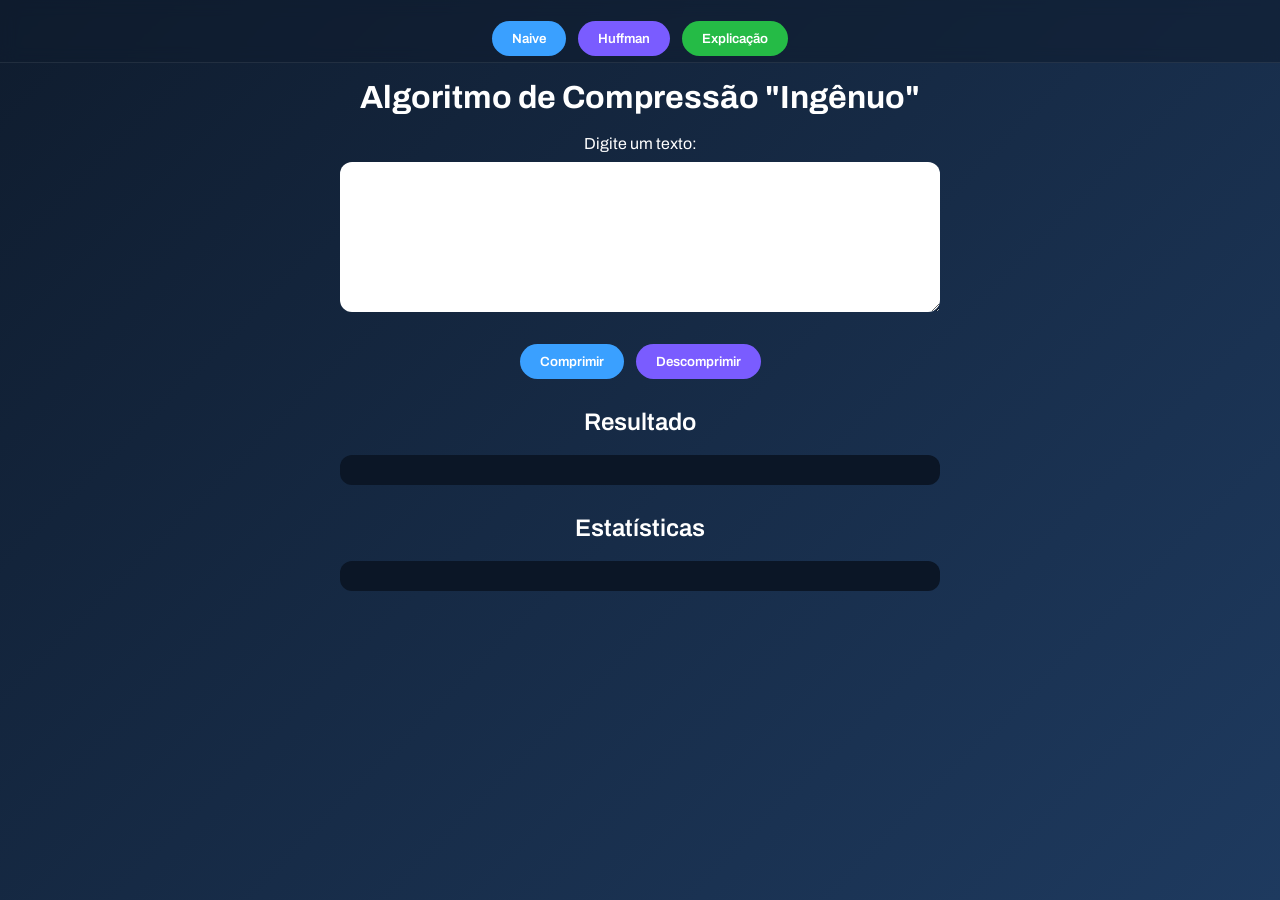
<file: index.html>
<!doctype html>
<html lang="pt-br">
  <head>
    <meta charset="UTF-8" />
    <link rel="stylesheet" href="style.css" />
    <link rel="preconnect" href="https://fonts.googleapis.com" />
    <link rel="preconnect" href="https://fonts.gstatic.com" crossorigin />
    <link
      href="https://fonts.googleapis.com/css2?family=Archivo:ital,wght@0,100..900;1,100..900&display=swap"
      rel="stylesheet"
    />

    <title>Compressão Naive</title>
  </head>

  <body>
    <header>
      <div class="botoes">
        <a href="index.html">
          <button class="btn-comprimir">Naive</button>
        </a>

        <a href="huffman.html">
          <button class="btn-descomprimir">Huffman</button>
        </a>

        <a href="explicacao.html">
          <button class="btn-explicacao">Explicação</button>
        </a>
      </div>
    </header>

    <h1>Algoritmo de Compressão "Ingênuo"</h1>

    <p>Digite um texto:</p>

    <textarea id="inputText"></textarea>
    <br />

    <div class="botoes">
      <button class="btn-comprimir" onclick="executarCompressao()">
        Comprimir
      </button>

      <button class="btn-descomprimir" onclick="executarDescompressao()">
        Descomprimir
      </button>
    </div>

    <h2>Resultado</h2>
    <pre id="output"></pre>

    <h2>Estatísticas</h2>
    <pre id="stats"></pre>

    <script src="naive.js"></script>
  </body>
</html>
</file>
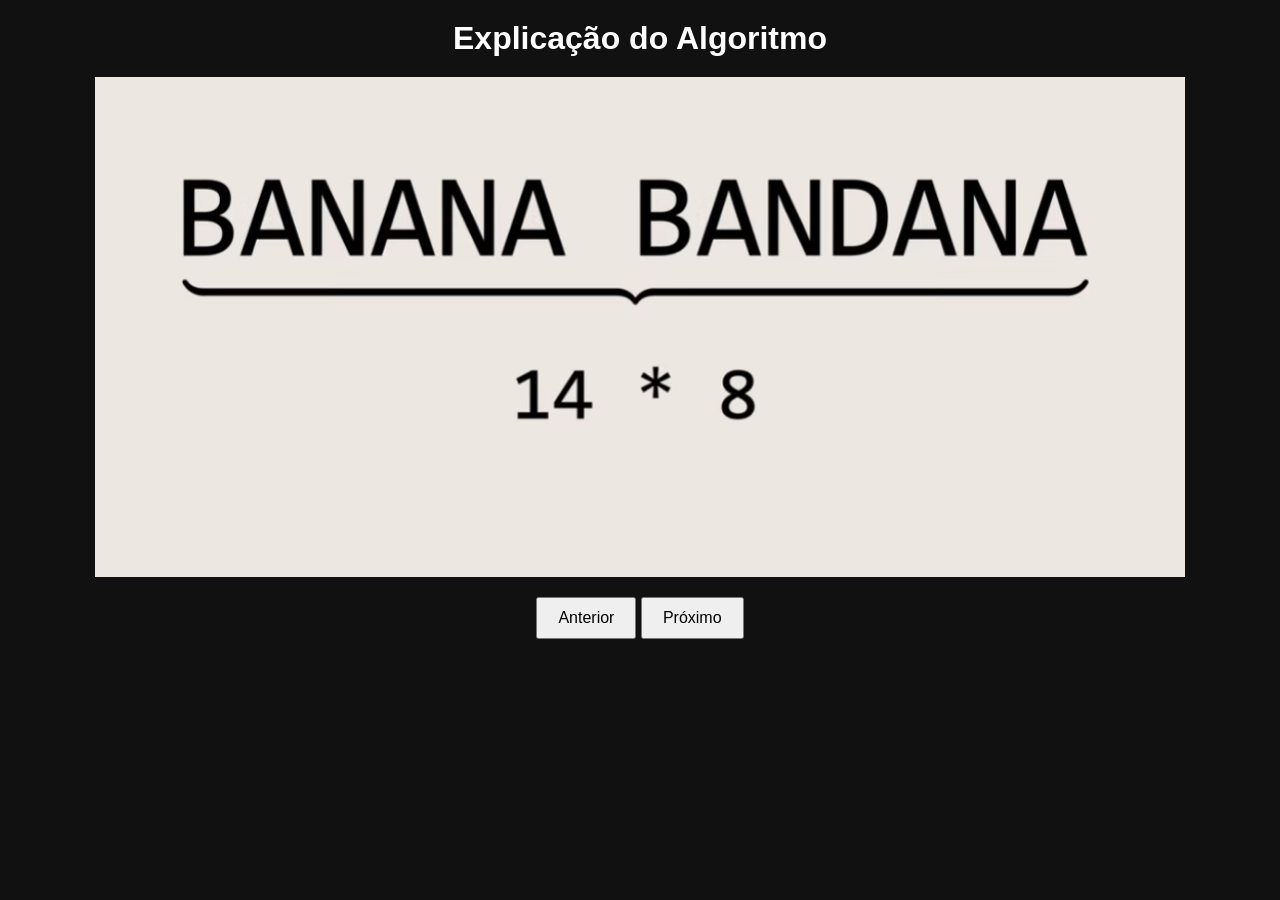
<file: explicacao.html>
<!doctype html>
<html lang="pt-br">
  <head>
    <meta charset="UTF-8" />
    <link rel="stylesheet" href="apresentacao.css" />
    <title>Explicação</title>
  </head>

  <body>
    <header>
      <h1>Explicação do Algoritmo</h1>
    </header>

    <main>
      <div class="carrossel">
        <img src="assets/image_1.png" alt="Explicação 1" />
        <img src="assets/image_2.png" alt="Explicação 2" />
        <img src="assets/image_3.png" alt="Explicação 3" />
        <img src="assets/image_4.png" alt="Explicação 4" />
        <img src="assets/image_5.png" alt="Explicação 5" />
        <img src="assets/image_6.png" alt="Explicação 6" />
        <img src="assets/image_7.png" alt="Explicação 7" />
        <img src="assets/image_8.png" alt="Explicação 8" />
        <img src="assets/image_9.png" alt="Explicação 9" />
        <img src="assets/image_10.png" alt="Explicação 10" />
      </div>
      <div class="controles">
        <button onclick="anterior()">Anterior</button>
        <button onclick="proximo()">Próximo</button>
      </div>
    </main>
    <script src="carrossel.js"></script>
  </body>
</html>
</file>
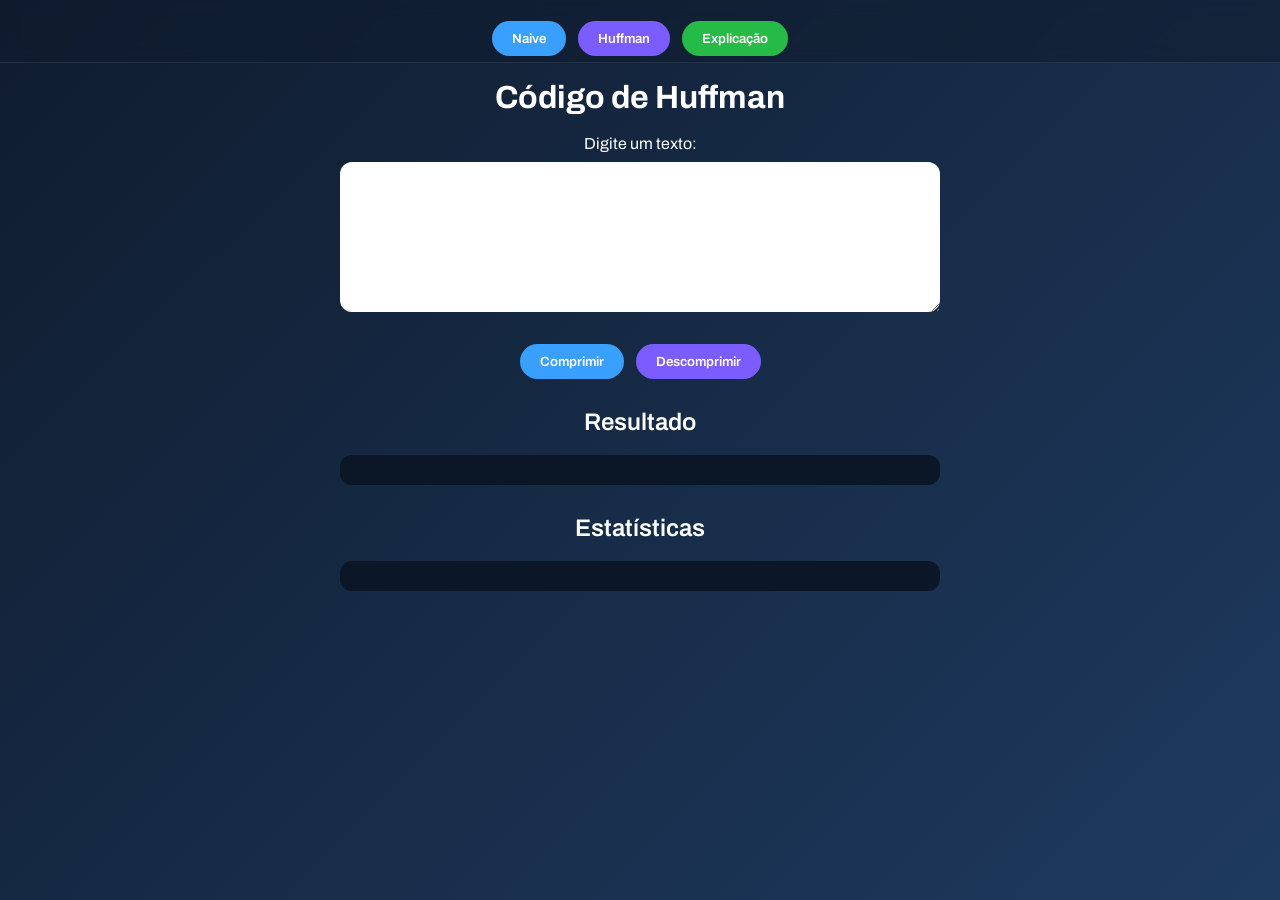
<file: huffman.html>
<!doctype html>
<html lang="pt-br">
  <head>
    <meta charset="UTF-8" />
    <link rel="stylesheet" href="style.css" />
    <link rel="preconnect" href="https://fonts.googleapis.com" />
    <link rel="preconnect" href="https://fonts.gstatic.com" crossorigin />
    <link
      href="https://fonts.googleapis.com/css2?family=Archivo:ital,wght@0,100..900;1,100..900&display=swap"
      rel="stylesheet"
    />

    <title>Compressão Huffman</title>
  </head>

  <body>
    <header>
      <div class="botoes">
        <a href="index.html">
          <button class="btn-comprimir">Naive</button>
        </a>

        <a href="huffman.html">
          <button class="btn-descomprimir">Huffman</button>
        </a>

        <a href="explicacao.html">
          <button class="btn-explicacao">Explicação</button>
        </a>
      </div>
    </header>

    <h1>Código de Huffman</h1>

    <p>Digite um texto:</p>

    <textarea id="inputText"></textarea>
    <br />

    <div class="botoes">
      <button class="btn-comprimir" onclick="executarCompressao()">
        Comprimir
      </button>

      <button class="btn-descomprimir" onclick="executarDescompressao()">
        Descomprimir
      </button>
    </div>

    <h2>Resultado</h2>
    <pre id="output"></pre>

    <h2>Estatísticas</h2>
    <pre id="stats"></pre>

    <script src="huffman.js"></script>
  </body>
</html>
</file>
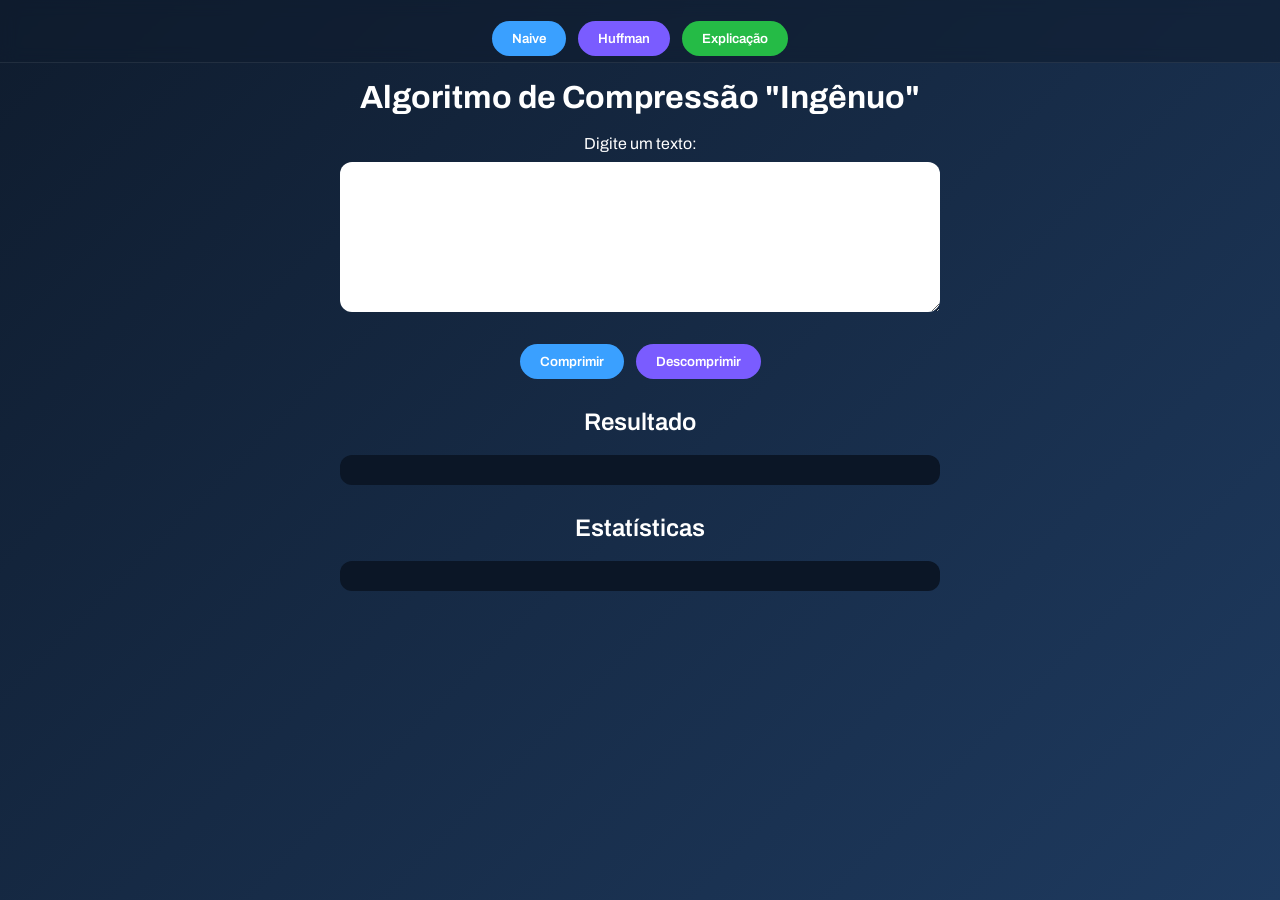
<file: naive.html>
<!doctype html>
<html lang="pt-br">
  <head>
    <meta charset="UTF-8" />
    <link rel="stylesheet" href="style.css" />
    <link rel="preconnect" href="https://fonts.googleapis.com" />
    <link rel="preconnect" href="https://fonts.gstatic.com" crossorigin />
    <link
      href="https://fonts.googleapis.com/css2?family=Archivo:ital,wght@0,100..900;1,100..900&display=swap"
      rel="stylesheet"
    />

    <title>Compressão Naive</title>
  </head>

  <body>
    <header>
      <div class="botoes">
        <a href="naive.html">
          <button class="btn-comprimir">Naive</button>
        </a>

        <a href="huffman.html">
          <button class="btn-descomprimir">Huffman</button>
        </a>

        <a href="explicacao.html">
          <button class="btn-explicacao">Explicação</button>
        </a>
      </div>
    </header>

    <h1>Algoritmo de Compressão "Ingênuo"</h1>

    <p>Digite um texto:</p>

    <textarea id="inputText"></textarea>
    <br />

    <div class="botoes">
      <button class="btn-comprimir" onclick="executarCompressao()">
        Comprimir
      </button>

      <button class="btn-descomprimir" onclick="executarDescompressao()">
        Descomprimir
      </button>
    </div>

    <h2>Resultado</h2>
    <pre id="output"></pre>

    <h2>Estatísticas</h2>
    <pre id="stats"></pre>

    <script src="naive.js"></script>
  </body>
</html>
</file>
<file: style.css>
/*
========================================
RESET
========================================
*/

* {
  margin: 0;
  padding: 0;
  box-sizing: border-box;
}

/*
========================================
GLOBAL
========================================
*/

body {
  font-family: "Archivo", sans-serif;
  background: linear-gradient(135deg, #0f1c2e, #1e3a5f);
  color: #ffffff;

  min-height: 100vh;

  display: flex;
  flex-direction: column;
  align-items: center;

  padding: 80px 20px 40px;
}

/*
========================================
HEADER
========================================
*/

header {
  position: fixed;
  top: 0;
  width: 100%;

  display: flex;
  justify-content: center;

  padding: 6px 0;

  background: rgba(15, 28, 46, 0.55);

  backdrop-filter: blur(8px);
  -webkit-backdrop-filter: blur(8px);

  border-bottom: 1px solid rgba(255, 255, 255, 0.08);

  z-index: 1000;
}

/*
========================================
TÍTULOS
========================================
*/

h1 {
  font-weight: 700;
  margin-bottom: 20px;
}

h2 {
  margin-top: 30px;
  margin-bottom: 10px;
  font-weight: 600;
}

/*
========================================
PARÁGRAFOS
========================================
*/

p {
  margin-bottom: 10px;
}

/*
========================================
TEXTAREA
========================================
*/

textarea {
  width: 600px;
  max-width: 90vw;

  height: 150px;

  padding: 15px;

  border: none;
  border-radius: 12px;

  font-family: "Archivo", sans-serif;
  font-size: 14px;

  resize: vertical;
  outline: none;
}

/*
========================================
BOTÕES
========================================
*/

button {
  padding: 10px 20px;

  border: none;
  border-radius: 9999px;

  font-family: "Archivo", sans-serif;
  font-weight: 600;

  color: white;

  cursor: pointer;

  transition: all 0.2s ease;
}

button:hover {
  transform: scale(1.05);
}

button:active {
  transform: scale(0.97);
}

/*
========================================
CONTAINER BOTÕES
========================================
*/

.botoes {
  display: flex;
  justify-content: center;
  gap: 12px;
  margin-top: 15px;
}

/*
========================================
BOTÕES ESPECÍFICOS
========================================
*/

.btn-comprimir {
  background: #3aa0ff;
}

.btn-comprimir:hover {
  background: #5ab1ff;
}

.btn-descomprimir {
  background: #7a5cff;
}

.btn-descomprimir:hover {
  background: #9278ff;
}

.btn-explicacao {
  background: hsl(133, 67%, 44%);
}

.btn-explicacao:hover {
  background: hsl(133, 67%, 34%);
}

/*
========================================
RESULTADO
========================================
*/

pre {
  width: 600px;
  max-width: 90vw;

  padding: 15px;

  background: #0b1626;

  border-radius: 12px;

  margin-top: 10px;

  white-space: pre-wrap;
  overflow-wrap: break-word;
  word-break: break-all;
}
</file>
<file: apresentacao.css>
/* reset básico */
* {
  margin: 0;
  padding: 0;
  box-sizing: border-box;
}

/* página */
body {
  font-family: Arial, Helvetica, sans-serif;
  background: #111;
  color: white;
  text-align: center;
}

/* título */
header {
  padding: 20px;
}

/* container do carrossel */
.carrossel {
  display: flex;
  justify-content: center;
  align-items: center;
  width: 100%;
}

/* imagens */
.carrossel img {
  height: 500px; /* altura fixa */
  width: auto; /* largura ajusta automaticamente */
  display: none; /* JS controla qual aparece */
}

/* botões */
.controles {
  margin-top: 20px;
}

.controles button {
  padding: 10px 20px;
  font-size: 16px;
  cursor: pointer;
}
</file>
